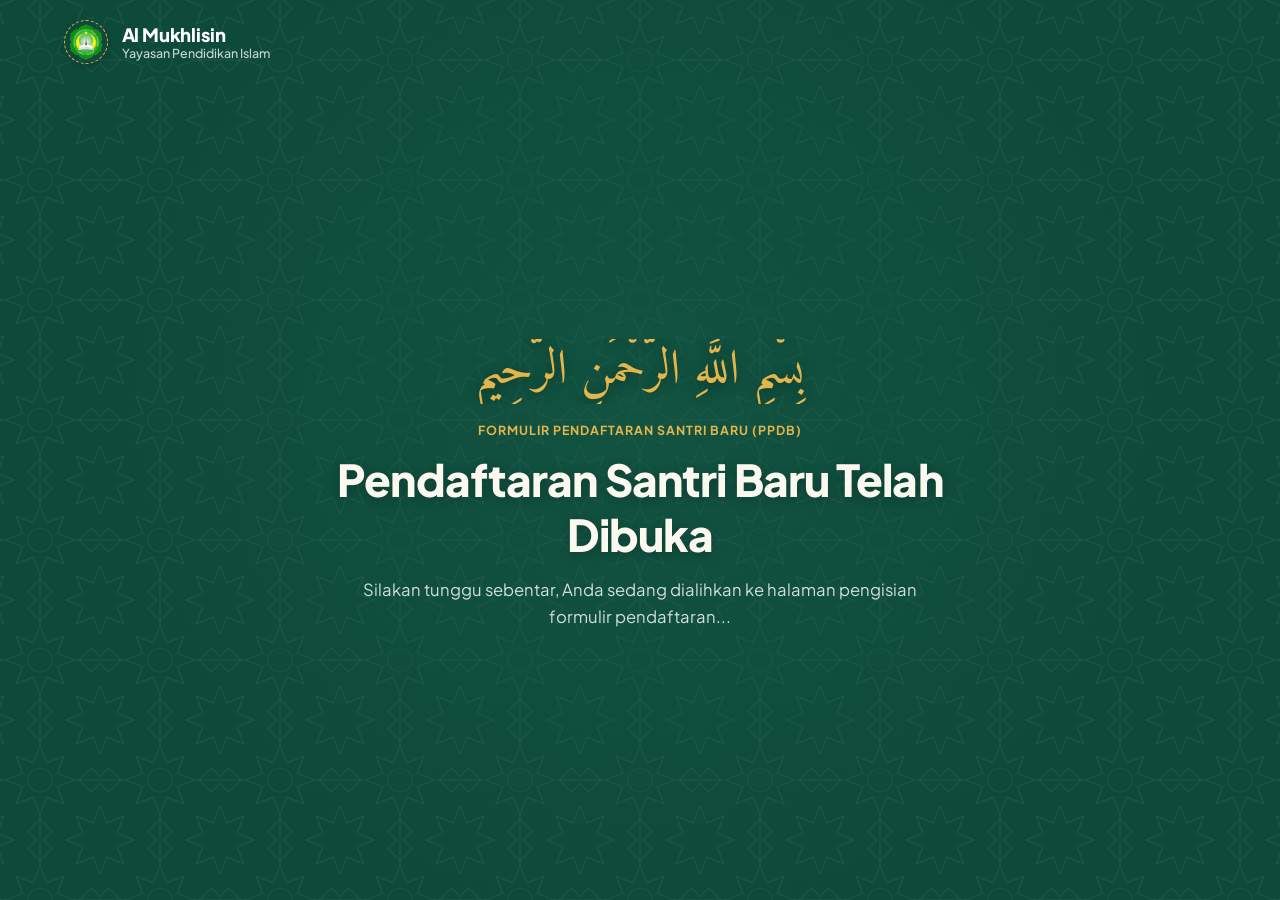
<file: src/page2/pendaftaran.html>
<!DOCTYPE html>
<html lang="id">
<head>
  <meta charset="UTF-8">
  <meta name="viewport" content="width=device-width, initial-scale=1.0">
  <meta http-equiv="refresh" content="2;url=isiFormulir.html">
  <title>Transisi Halaman - Yayasan Pendidikan Islam Al Mukhlisin</title>
  
  <!-- Favicon -->
  <link rel="icon" type="image/png" href="../../asset/img/logo.png">

  <!-- Google Fonts: Plus Jakarta Sans & Amiri -->
  <link rel="preconnect" href="https://fonts.googleapis.com">
  <link rel="preconnect" href="https://fonts.gstatic.com" crossorigin>
  <link href="https://fonts.googleapis.com/css2?family=Amiri:wght@400;700&family=Plus+Jakarta+Sans:wght@400;500;600;700;800&display=swap" rel="stylesheet">

  <style>
    :root {
      --color-primary: #0E4A3A;
      --color-gold: #E4B54A;
      --color-ivory: #FBF8F0;
      --color-mint: #E6F0EA;
      --font-main: 'Plus Jakarta Sans', system-ui, -apple-system, sans-serif;
      --font-arabic: 'Amiri', serif;
    }

    *, *::before, *::after {
      box-sizing: border-box;
      margin: 0;
      padding: 0;
    }

    body {
      font-family: var(--font-main);
      background-color: var(--color-primary);
      /* Motif Geometris Islami (Inline SVG) */
      background-image: 
        radial-gradient(circle at 50% 45%, rgba(22, 91, 73, 0.5) 0%, transparent 65%),
        url("data:image/svg+xml,%3Csvg xmlns='http://www.w3.org/2000/svg' width='120' height='120' viewBox='0 0 120 120'%3E%3Cdefs%3E%3Cstyle%3E.p%7Bfill:none;stroke:rgba(255,255,255,0.06);stroke-width:1.2;stroke-linejoin:round;%7D.a%7Bfill:none;stroke:rgba(228,181,74,0.07);stroke-width:1.2;%7D%3C/style%3E%3C/defs%3E%3Cpolygon points='60,26 67.07,42.93 84,36 77.07,52.93 94,60 77.07,67.07 84,84 67.07,77.07 60,94 52.93,77.07 36,84 42.93,67.07 26,60 42.93,52.93 36,36 52.93,42.93' class='p'/%3E%3Ccircle cx='60' cy='60' r='12' class='a'/%3E%3Cpolygon points='0,-34 7.07,-17.07 24,-24 17.07,-7.07 34,0 17.07,7.07 24,24 7.07,17.07 0,34 -7.07,17.07 -24,24 -17.07,7.07 -34,0 -17.07,-7.07 -24,-24 -7.07,-17.07' class='p'/%3E%3Cpolygon points='120,-34 127.07,-17.07 144,-24 137.07,-7.07 154,0 137.07,7.07 144,24 127.07,17.07 120,34 112.93,17.07 96,24 102.93,7.07 86,0 102.93,-7.07 96,-24 112.93,-17.07' class='p'/%3E%3Cpolygon points='0,86 7.07,102.93 24,96 17.07,112.93 34,120 17.07,127.07 24,144 7.07,137.07 0,154 -7.07,137.07 -24,144 -17.07,127.07 -34,120 -17.07,112.93 -24,96 -7.07,102.93' class='p'/%3E%3Cpolygon points='120,86 127.07,102.93 144,96 137.07,112.93 154,120 137.07,127.07 144,144 127.07,137.07 120,154 112.93,137.07 96,144 102.93,127.07 86,120 102.93,112.93 96,96 112.93,102.93' class='p'/%3E%3Crect x='51.5' y='0' width='17' height='17' transform='rotate(45 60 8.5)' class='p'/%3E%3Crect x='51.5' y='103' width='17' height='17' transform='rotate(45 60 111.5)' class='p'/%3E%3Crect x='0' y='51.5' width='17' height='17' transform='rotate(45 8.5 60)' class='p'/%3E%3Crect x='103' y='51.5' width='17' height='17' transform='rotate(45 111.5 60)' class='p'/%3E%3Cline x1='60' y1='26' x2='60' y2='0' class='p'/%3E%3Cline x1='60' y1='94' x2='60' y2='120' class='p'/%3E%3Cline x1='26' y1='60' x2='0' y2='60' class='p'/%3E%3Cline x1='94' y1='60' x2='120' y2='60' class='p'/%3E%3C/svg%3E");
      background-repeat: no-repeat, repeat;
      background-position: center, center top;
      background-size: cover, 120px 120px;
      color: var(--color-ivory);
      min-height: 100vh;
      display: flex;
      flex-direction: column;
      overflow-x: hidden;
      -webkit-font-smoothing: antialiased;
    }

    a {
      text-decoration: none;
      color: inherit;
    }

    /* Header Bersih */
    .site-header {
      width: 100%;
      padding: 1.25rem 0;
    }

    .navbar-container {
      width: 100%;
      max-width: 1200px;
      margin: 0 auto;
      padding: 0 1.5rem;
      display: flex;
      align-items: center;
    }

    .brand {
      display: flex;
      align-items: center;
      gap: 0.85rem;
    }

    .logo-frame {
      width: 44px;
      height: 44px;
      border-radius: 50%;
      border: 1.5px dashed var(--color-gold);
      padding: 2px;
      display: flex;
      align-items: center;
      justify-content: center;
      background: rgba(14, 74, 58, 0.45);
      flex-shrink: 0;
      box-shadow: 0 2px 8px rgba(0, 0, 0, 0.2);
    }

    .logo-img {
      width: 36px;
      height: 36px;
      border-radius: 50%;
      object-fit: contain;
      display: block;
    }

    .brand-info {
      display: flex;
      flex-direction: column;
    }

    .brand-name {
      font-size: 1.15rem;
      font-weight: 800;
      color: #FFFFFF;
      line-height: 1.2;
      letter-spacing: -0.01em;
    }

    .brand-tagline {
      font-size: 0.775rem;
      font-weight: 500;
      color: rgba(230, 240, 234, 0.85);
      line-height: 1.2;
    }

    /* Konten Transisi Tengah */
    .transition-main {
      flex: 1;
      display: flex;
      align-items: center;
      justify-content: center;
      padding: 2rem 1.5rem;
    }

    .transition-card {
      width: 100%;
      max-width: 760px;
      text-align: center;
      display: flex;
      flex-direction: column;
      align-items: center;
    }

    /* ==========================================================================
       High-Line Text Wipe Reveal (Tanpa Bekas Kuning Transparan)
       ========================================================================== */
    .highline-reveal {
      position: relative;
      display: inline-block;
      margin-bottom: 0.85rem;
      overflow: hidden;
      vertical-align: middle;
    }

    /* Teks awalnya tersembunyi, lalu muncul tepat saat balok penyapu menutupinya */
    .highline-reveal > * {
      opacity: 0;
      position: relative;
      z-index: 1;
      animation: textReveal 0.01s forwards;
    }

    /* Balok Penyapu Emas yang Bergerak dari Kiri ke Kanan */
    .highline-reveal::before {
      content: '';
      position: absolute;
      top: 0;
      left: 0;
      width: 100%;
      height: 100%;
      background: linear-gradient(90deg, #E4B54A, #FCE89E);
      transform: scaleX(0);
      transform-origin: left;
      z-index: 2;
      pointer-events: none;
      border-radius: 3px;
    }

    /* Staggered Delay untuk Kemunculan Berurutan */
    .delay-1::before { animation: wipeReveal 0.6s cubic-bezier(0.77, 0, 0.175, 1) 0.1s forwards; }
    .delay-1 > * { animation-delay: 0.4s; }

    .delay-2::before { animation: wipeReveal 0.6s cubic-bezier(0.77, 0, 0.175, 1) 0.25s forwards; }
    .delay-2 > * { animation-delay: 0.55s; }

    .delay-3::before { animation: wipeReveal 0.7s cubic-bezier(0.77, 0, 0.175, 1) 0.4s forwards; }
    .delay-3 > * { animation-delay: 0.75s; }

    .delay-4::before { animation: wipeReveal 0.7s cubic-bezier(0.77, 0, 0.175, 1) 0.6s forwards; }
    .delay-4 > * { animation-delay: 0.95s; }

    /* Keyframe Balok Penyapu: Mengembang lalu Menciut ke Kanan */
    @keyframes wipeReveal {
      0% {
        transform: scaleX(0);
        transform-origin: left;
      }
      50% {
        transform: scaleX(1);
        transform-origin: left;
      }
      50.1% {
        transform: scaleX(1);
        transform-origin: right;
      }
      100% {
        transform: scaleX(0);
        transform-origin: right;
      }
    }

    @keyframes textReveal {
      to {
        opacity: 1;
      }
    }

    /* Gaya Teks Murni Tanpa Background Kotak Apapun */
    .transition-bismillah {
      font-family: var(--font-arabic);
      font-size: clamp(2.2rem, 4vw, 3rem);
      color: var(--color-gold);
      line-height: 1.35;
      padding: 0 0.5rem;
      text-shadow: 0 2px 14px rgba(0, 0, 0, 0.35);
      background: none !important;
    }

    .transition-badge {
      display: inline-block;
      font-size: 0.78rem;
      font-weight: 700;
      color: var(--color-gold);
      letter-spacing: 0.08em;
      padding: 0 0.5rem;
      background: none !important;
    }

    .transition-title {
      font-size: clamp(2rem, 3.8vw, 2.75rem);
      font-weight: 800;
      color: var(--color-ivory);
      line-height: 1.25;
      letter-spacing: -0.02em;
      padding: 0 0.5rem;
      text-shadow: 0 2px 12px rgba(0, 0, 0, 0.25);
      background: none !important;
    }

    .transition-desc {
      font-size: clamp(1rem, 1.3vw, 1.15rem);
      color: rgba(230, 240, 234, 0.9);
      line-height: 1.65;
      max-width: 600px;
      padding: 0 0.5rem;
      background: none !important;
    }
  </style>
</head>
<body>

  <!-- Header Bersih (Tanpa Tombol) -->
  <header class="site-header">
    <div class="navbar-container">
      <div class="brand">
        <div class="logo-frame">
          <img
            src="../../asset/img/logo.png"
            alt="Logo Al Mukhlisin"
            class="logo-img"
            width="36"
            height="36"
            onerror="this.onerror=null; this.src='../../asset/img/logo_clean.png';"
          >
        </div>
        <div class="brand-info">
          <span class="brand-name">Al Mukhlisin</span>
          <span class="brand-tagline">Yayasan Pendidikan Islam</span>
        </div>
      </div>
    </div>
  </header>

  <!-- Konten Transisi dengan High-Line Wipe Reveal Bersih (Tanpa Bekas Kuning Transparan) -->
  <main class="transition-main">
    <div class="transition-card">
      
      <!-- Bismillah -->
      <div class="highline-reveal delay-1">
        <p class="transition-bismillah" dir="rtl" lang="ar">بِسْمِ اللَّهِ الرَّحْمَٰنِ الرَّحِيمِ</p>
      </div>

      <!-- Badge Transisi -->
      <div class="highline-reveal delay-2">
        <div class="transition-badge" id="transitionBadge">
          FORMULIR PENDAFTARAN SANTRI BARU (PPDB)
        </div>
      </div>

      <!-- Judul Transisi -->
      <div class="highline-reveal delay-3">
        <h1 class="transition-title" id="transitionTitle">Pendaftaran Santri Baru Telah Dibuka</h1>
      </div>

      <!-- Deskripsi Transisi -->
      <div class="highline-reveal delay-4">
        <p class="transition-desc" id="transitionDesc">
          Silakan tunggu sebentar, Anda sedang dialihkan ke halaman pengisian formulir pendaftaran...
        </p>
      </div>

    </div>
  </main>

  <script>
    // Membaca parameter URL: apakah kembali ke index atau menuju ke isiFormulir
    const urlParams = new URLSearchParams(window.location.search);
    const isGoingToIndex = urlParams.get('to') === 'index';

    const badgeEl = document.getElementById('transitionBadge');
    const titleEl = document.getElementById('transitionTitle');
    const descEl = document.getElementById('transitionDesc');

    if (isGoingToIndex) {
      document.title = 'Kembali ke Beranda - Yayasan Pendidikan Islam Al Mukhlisin';
      if (badgeEl) badgeEl.textContent = 'KEMBALI KE BERANDA';
      if (titleEl) titleEl.textContent = 'Kembali ke Halaman Utama';
      if (descEl) descEl.textContent = 'Silakan tunggu sebentar, Anda sedang dialihkan kembali ke halaman utama (beranda)...';
    } else {
      document.title = 'Pendaftaran Santri Baru - Yayasan Pendidikan Islam Al Mukhlisin';
      if (badgeEl) badgeEl.textContent = 'FORMULIR PENDAFTARAN SANTRI BARU (PPDB)';
      if (titleEl) titleEl.textContent = 'Pendaftaran Santri Baru Telah Dibuka';
      if (descEl) descEl.textContent = 'Silakan tunggu sebentar, Anda sedang dialihkan ke halaman pengisian formulir pendaftaran...';
    }

    const targetUrl = isGoingToIndex ? '../../index.html' : 'isiFormulir.html';

    // Durasi tepat 2 detik (2000 ms), tanpa indikator durasi
    setTimeout(() => {
      window.location.replace(targetUrl);
    }, 2000);
  </script>
</body>
</html>
</file>
